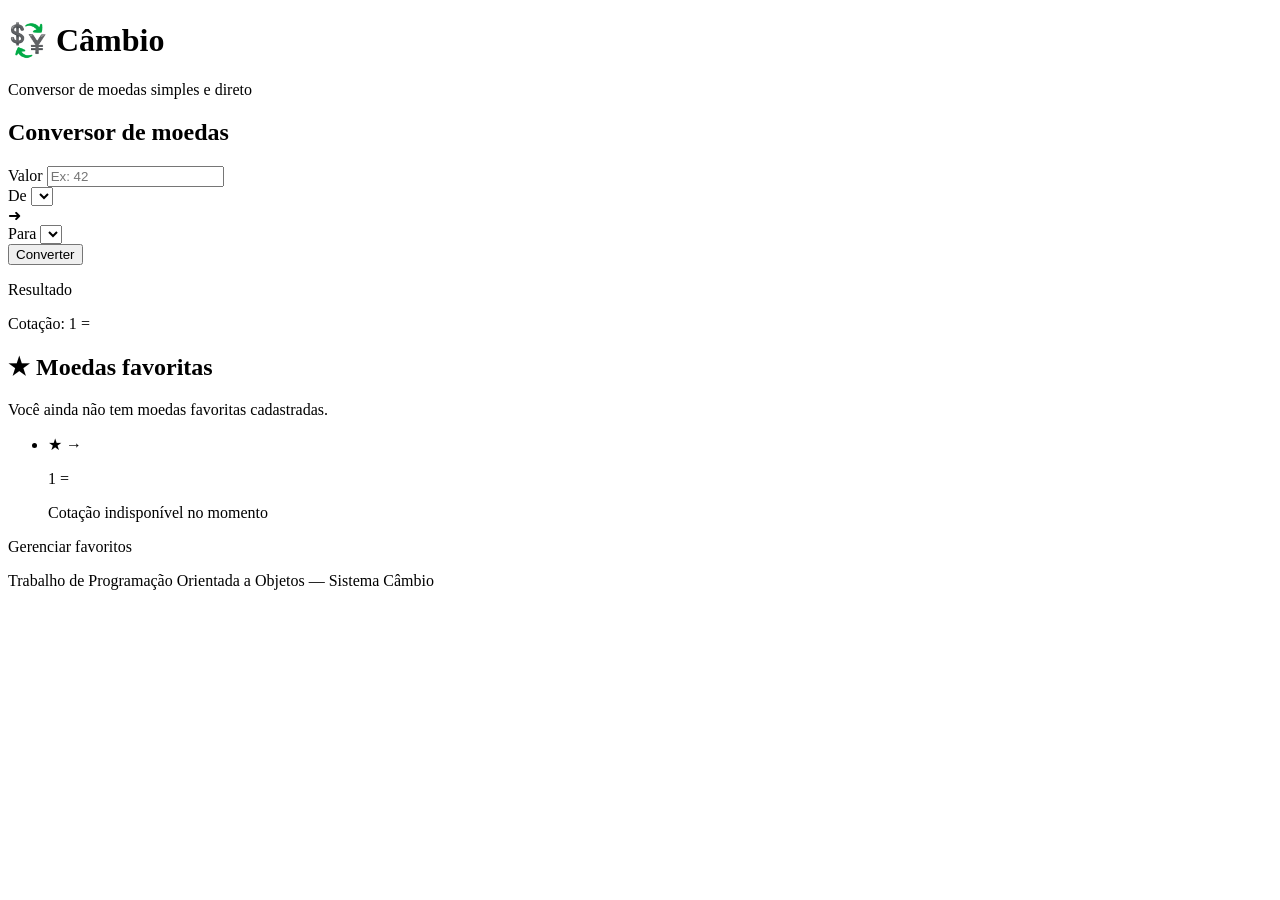
<file: cambio-spring-boot/target/classes/templates/index.html>
<!DOCTYPE html>
<html lang="pt-br" xmlns:th="http://www.thymeleaf.org">
<head>
    <meta charset="UTF-8">
    <title>Câmbio - Conversor de Moedas</title>
    <link rel="stylesheet" th:href="@{/css/estilo.css}">
</head>
<body>

<header class="topo">
    <h1>💱 Câmbio</h1>
    <p>Conversor de moedas simples e direto</p>
</header>

<main class="conteudo">

    <!-- ===================== CONVERSOR (elemento principal) ===================== -->
    <section class="cartao conversor">
        <h2>Conversor de moedas</h2>

        <form th:action="@{/converter}" method="post" class="form-conversor">

            <label for="valor">Valor</label>
            <input type="number" step="0.01" min="0" id="valor" name="valor"
                   th:value="${valorInformado}" placeholder="Ex: 42" required>

            <div class="linha-selects">
                <div>
                    <label for="moedaOrigem">De</label>
                    <select id="moedaOrigem" name="moedaOrigem">
                        <option th:each="moeda : ${moedas}"
                                th:value="${moeda}"
                                th:text="${moeda}"
                                th:selected="${moeda == moedaOrigemSelecionada}">
                        </option>
                    </select>
                </div>

                <span class="seta">➜</span>

                <div>
                    <label for="moedaDestino">Para</label>
                    <select id="moedaDestino" name="moedaDestino">
                        <option th:each="moeda : ${moedas}"
                                th:value="${moeda}"
                                th:text="${moeda}"
                                th:selected="${moeda == moedaDestinoSelecionada}">
                        </option>
                    </select>
                </div>
            </div>

            <button type="submit" class="botao-primario">Converter</button>
        </form>


        <p class="erro" th:if="${erroConversao}" th:text="${erroConversao}"></p>


        <div class="resultado" th:if="${resultado != null}">
            <p class="resultado-titulo">Resultado</p>
            <p class="resultado-valor">
                <span th:text="${#numbers.formatDecimal(resultado, 1, 'POINT', 2, 'COMMA')}"></span>
                <span th:text="${moedaDestinoSelecionada}"></span>
            </p>
            <p class="cotacao-usada">
                Cotação: 1 <span th:text="${moedaOrigemSelecionada}"></span> =
                <span th:text="${#numbers.formatDecimal(cotacaoUnitaria, 1, 'POINT', 4, 'COMMA')}"></span>
                <span th:text="${moedaDestinoSelecionada}"></span>
            </p>
        </div>
    </section>


    <aside class="cartao favoritos">
        <h2>★ Moedas favoritas</h2>

        <p class="vazio" th:if="${#lists.isEmpty(favoritos)}">
            Você ainda não tem moedas favoritas cadastradas.
        </p>

        <ul class="lista-favoritos">
            <li th:each="item : ${favoritos}">
                <p class="par-moedas">
                    ★ <span th:text="${item.favorito.moedaOrigem}"></span> →
                    <span th:text="${item.favorito.moedaDestino}"></span>
                </p>
                <p class="cotacao-favorito" th:if="${item.cotacao != null}">
                    1 <span th:text="${item.favorito.moedaOrigem}"></span> =
                    <span th:text="${#numbers.formatDecimal(item.cotacao, 1, 'POINT', 4, 'COMMA')}"></span>
                    <span th:text="${item.favorito.moedaDestino}"></span>
                </p>
                <p class="cotacao-favorito" th:if="${item.cotacao == null}">
                    Cotação indisponível no momento
                </p>
            </li>
        </ul>

        <a th:href="@{/favoritos}" class="botao-secundario">Gerenciar favoritos</a>
    </aside>

</main>

<footer class="rodape">
    <p>Trabalho de Programação Orientada a Objetos — Sistema Câmbio</p>
</footer>

</body>
</html>
</file>
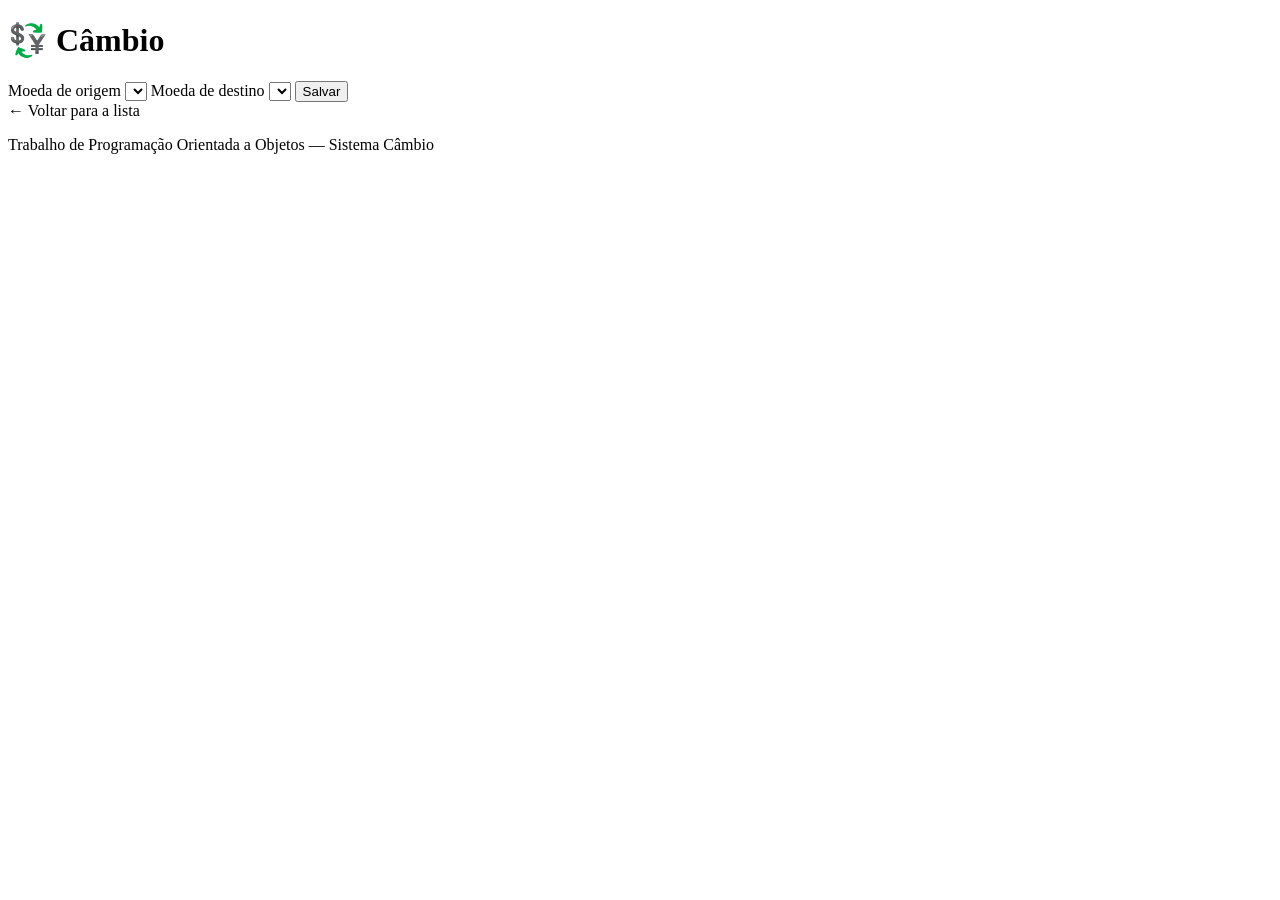
<file: cambio-spring-boot/target/classes/templates/favoritos/form.html>
<!DOCTYPE html>
<html lang="pt-br" xmlns:th="http://www.thymeleaf.org">
<head>
    <meta charset="UTF-8">
    <title>Câmbio - Cadastrar/Editar Favorito</title>
    <link rel="stylesheet" th:href="@{/css/estilo.css}">
</head>
<body>

<header class="topo">
    <h1>💱 Câmbio</h1>
    <p th:text="${favorito.id == null} ? 'Novo favorito' : 'Editar favorito'"></p>
</header>

<main class="conteudo conteudo-simples">

    <section class="cartao">
        <h2 th:text="${favorito.id == null} ? '★ Cadastrar novo favorito' : '★ Editar favorito'"></h2>


        <form th:action="@{/favoritos/salvar}" th:object="${favorito}" method="post" class="form-conversor">


            <input type="hidden" th:if="${favorito.id != null}" th:field="*{id}">

            <label for="moedaOrigem">Moeda de origem</label>
            <select id="moedaOrigem" th:field="*{moedaOrigem}">
                <option th:each="moeda : ${moedas}" th:value="${moeda}" th:text="${moeda}"></option>
            </select>

            <label for="moedaDestino">Moeda de destino</label>
            <select id="moedaDestino" th:field="*{moedaDestino}">
                <option th:each="moeda : ${moedas}" th:value="${moeda}" th:text="${moeda}"></option>
            </select>

            <button type="submit" class="botao-primario">Salvar</button>
        </form>

        <a th:href="@{/favoritos}" class="botao-secundario">← Voltar para a lista</a>
    </section>

</main>

<footer class="rodape">
    <p>Trabalho de Programação Orientada a Objetos — Sistema Câmbio</p>
</footer>

</body>
</html>
</file>
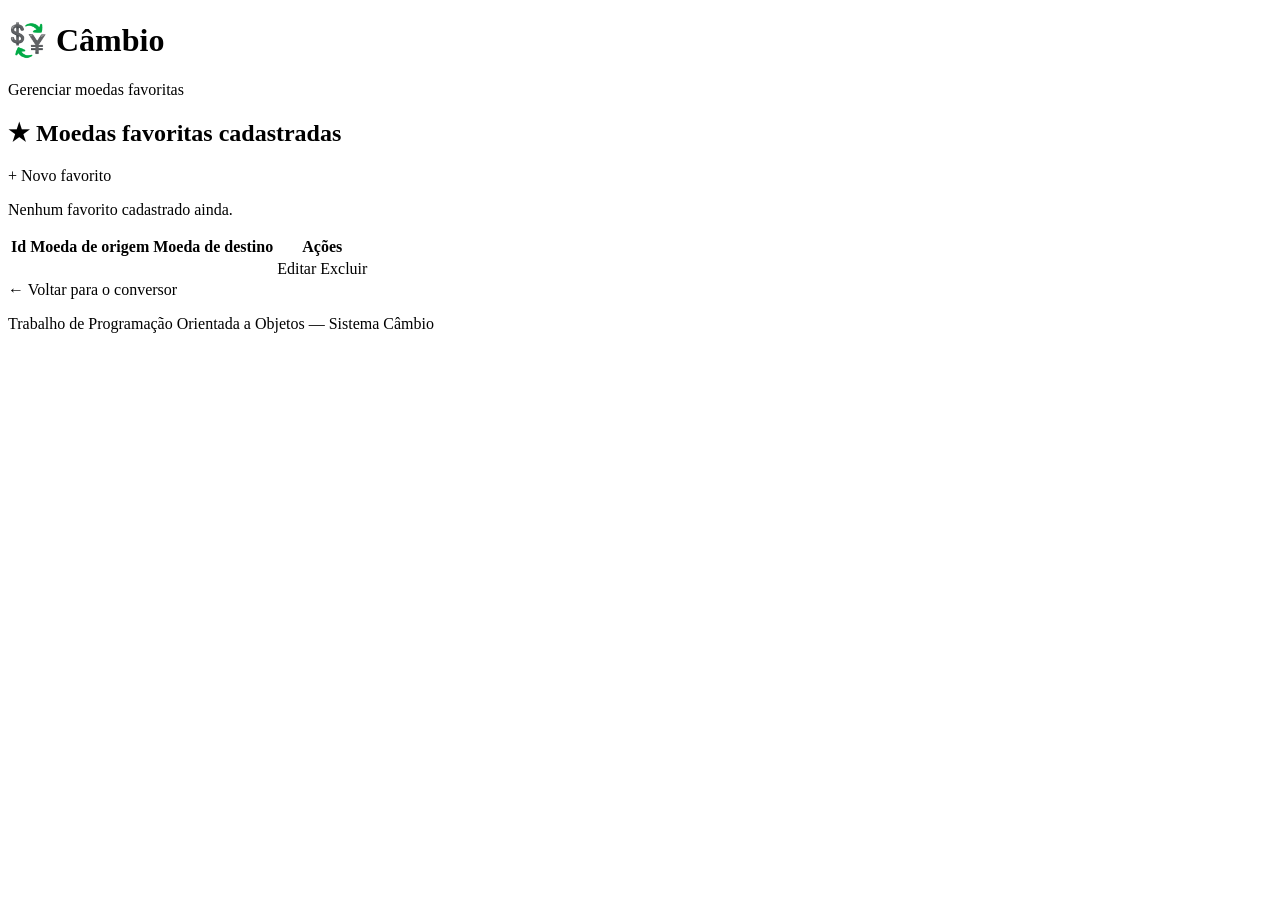
<file: cambio-spring-boot/target/classes/templates/favoritos/lista.html>
<!DOCTYPE html>
<html lang="pt-br" xmlns:th="http://www.thymeleaf.org">
<head>
    <meta charset="UTF-8">
    <title>Câmbio - Gerenciar Favoritos</title>
    <link rel="stylesheet" th:href="@{/css/estilo.css}">
</head>
<body>

<header class="topo">
    <h1>💱 Câmbio</h1>
    <p>Gerenciar moedas favoritas</p>
</header>

<main class="conteudo conteudo-simples">

    <section class="cartao">
        <div class="cabecalho-lista">
            <h2>★ Moedas favoritas cadastradas</h2>
            <a th:href="@{/favoritos/novo}" class="botao-primario botao-link">+ Novo favorito</a>
        </div>

        <p class="vazio" th:if="${#lists.isEmpty(favoritos)}">
            Nenhum favorito cadastrado ainda.
        </p>

        <table class="tabela" th:if="${not #lists.isEmpty(favoritos)}">
            <thead>
                <tr>
                    <th>Id</th>
                    <th>Moeda de origem</th>
                    <th>Moeda de destino</th>
                    <th>Ações</th>
                </tr>
            </thead>
            <tbody>
                <tr th:each="favorito : ${favoritos}">
                    <td th:text="${favorito.id}"></td>
                    <td th:text="${favorito.moedaOrigem}"></td>
                    <td th:text="${favorito.moedaDestino}"></td>
                    <td class="acoes">
                        <a th:href="@{/favoritos/editar/{id}(id=${favorito.id})}" class="link-editar">Editar</a>
                        <a th:href="@{/favoritos/excluir/{id}(id=${favorito.id})}" class="link-excluir">Excluir</a>
                    </td>
                </tr>
            </tbody>
        </table>

        <a th:href="@{/}" class="botao-secundario">← Voltar para o conversor</a>
    </section>

</main>

<footer class="rodape">
    <p>Trabalho de Programação Orientada a Objetos — Sistema Câmbio</p>
</footer>

</body>
</html>
</file>
